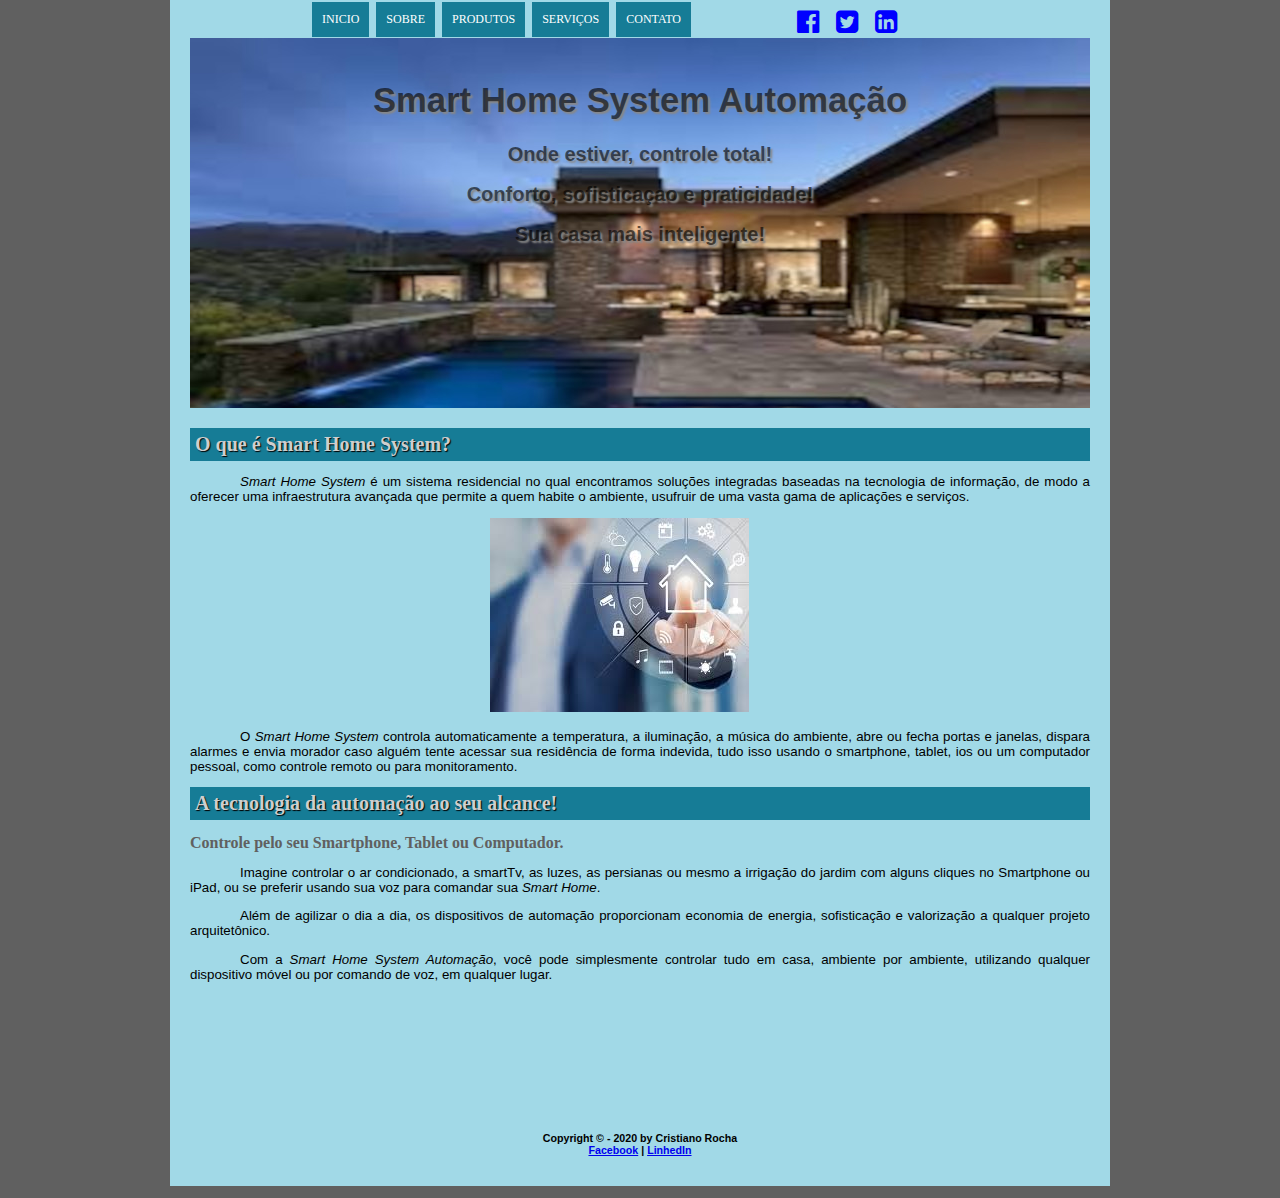
<file: index.html>
<!DOCTYPE html>
<html lang="pt-br">
    <head>
        <meta charset="UTF-8"/>
        <meta name="viewport" content="width= device-width, initial-scale=.3"/>
        <link rel="stylesheet" href="_css/estilo.css"/>
        <link rel="stylesheet" href="https://cdnjs.cloudflare.com/ajax/libs/font-awesome/4.7.0/css/font-awesome.min.css">
    </head>
    <body>
        <div id="interface">
            <header id="cabecalho-inicio">
                <hgroup>
                    <h1>Smart Home System Automação</h1> 

                    <h2>Onde estiver, controle total!</h2>
                    <h2>Conforto, sofisticaçao e praticidade!</h2>
                    <h2>Sua casa mais inteligente!</h2>
                </hgroup>
            
            <nav id="menu">
                <h1>Menu</h1>

                <ul id="link" type="disc">
                    <li><a href="index.html">Inicio</a></li>
                    <li><a href="sobre.html">Sobre</a> </li>
                    <li><a href="produtos.html">Produtos</a> </li>
                    <li><a href="servico.html">Serviços</a> </li>
                    <li><a href="contato.html">Contato</a> </li>
                </ul>
                <ul id="img" type="disc">
                    <li></span><a href="https://facebook.com" target="_blank"><i class="fa fa-facebook-official" style="font-size:26px;color:blue"></i></a></li>
                    <li><a href="https://twitter.com" target="_blank"><i class="fa fa-twitter-square" style="font-size:26px;color:blue"></i></a> </li>
                    <li><a href="https://linkedin.com" target="_blank"><i class="fa fa-linkedin-square" style="font-size:26px;color:blue"></i></a> </li>
                </ul>

            </nav>
            </header>

            <section id="corpo">
                <article>
                <h1>O que é Smart Home System?</h1>

                <p><span class= "smart">Smart Home System</span> é um sistema residencial no qual encontramos soluções integradas baseadas na tecnologia de informação, de modo a oferecer uma infraestrutura avançada que permite a quem habite o ambiente, usufruir de uma vasta gama de aplicações e serviços.</p>

                <span id="foto-sistema"><img src="_imagem/sistema.jpg"></span>

                <p>O <span class= "smart">Smart Home System</span> controla automaticamente a temperatura, a iluminação, a música do ambiente, abre ou fecha portas e janelas, dispara alarmes e envia morador caso alguém tente acessar sua residência de forma indevida, tudo isso usando o smartphone, tablet, ios ou um computador pessoal, como controle remoto ou para monitoramento.</p>

                <h1>A tecnologia da automação ao seu alcance!</h1>

                <h2>Controle pelo seu Smartphone, Tablet ou Computador.</h2>

                <p>Imagine controlar o ar condicionado, a smartTv, as luzes, as persianas ou mesmo a irrigação do jardim com alguns cliques no Smartphone ou iPad, ou se preferir usando sua voz para comandar sua <span class= "smart">Smart Home</span>.</p>
                <p>Além de agilizar o dia a dia, os dispositivos de automação proporcionam economia de energia, sofisticação e valorização a qualquer projeto arquitetônico.</p>
    
                <p>Com a <span class= "smart">Smart Home System Automação</span>, você pode simplesmente controlar tudo em casa, ambiente por ambiente, utilizando qualquer dispositivo móvel ou por comando de voz, em qualquer lugar.</p>
            </article>
            </section>

            <footer id="rodape">
                <h3 class="rodape">Copyright &copy; - 2020 by Cristiano Rocha <br/> <a href="https://www.facebook.com/cristiano.rocha.8802" target="_blank">Facebook</a> | <a href="https://www.linkedin.com/in/cristiano-rocha-a55b0072/" target="_blank">LinhedIn</a> </h3>
            </footer>
    
        </div>
    </body>
</html>
</file>
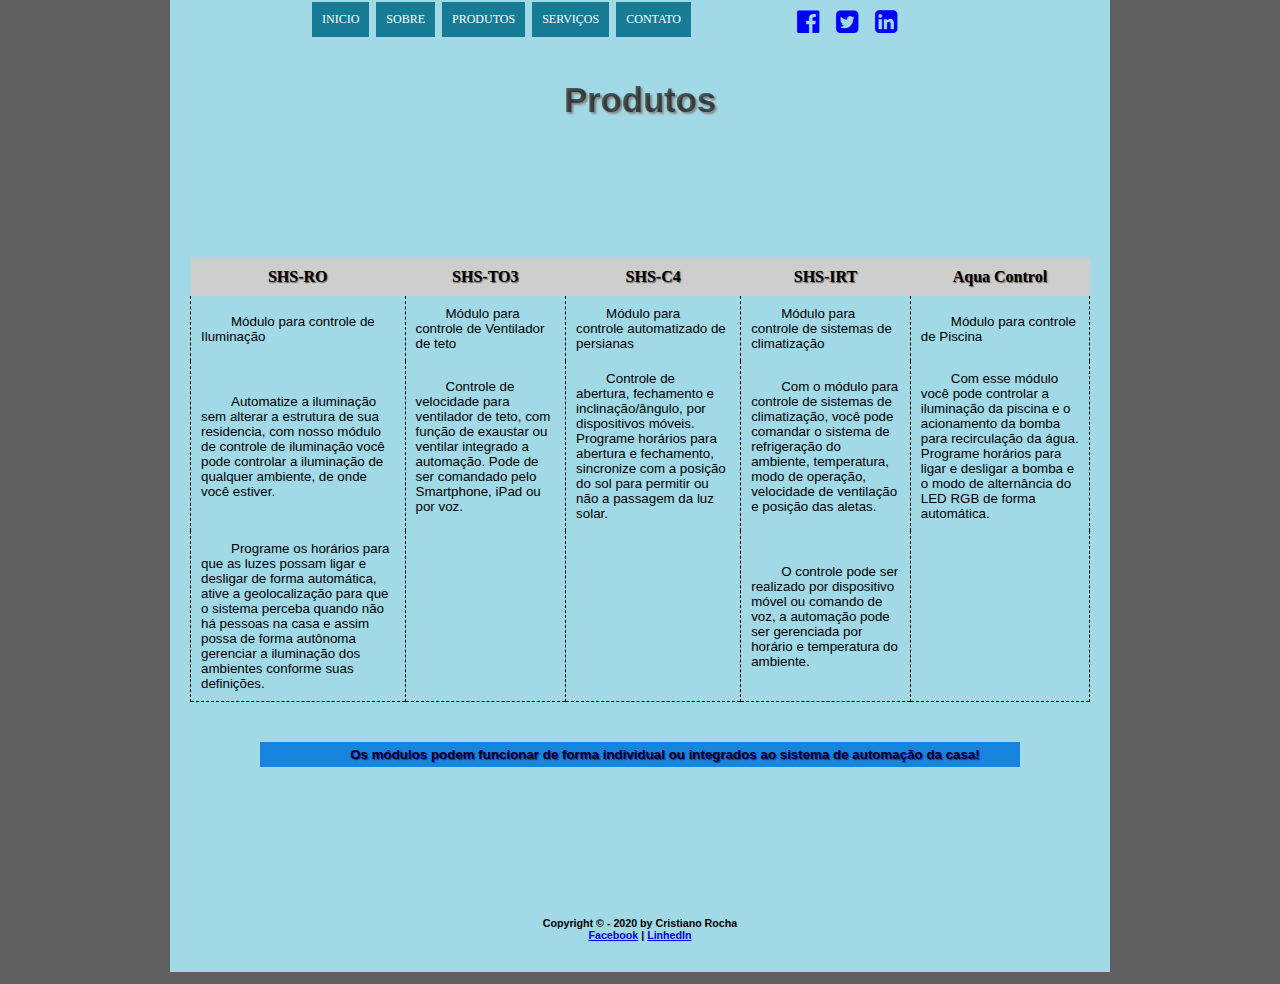
<file: produtos.html>
<!DOCTYPE html>
<html lang="pt-br">
    <head>
        <meta charset="UTF-8"/>
        <meta name="viewport" content="width= device-width, initial-scale=.3"/>
        <link rel="stylesheet" href="_css/estilo.css"/>
        <link rel="stylesheet" href="_css/produto.css"/>
        <link rel="stylesheet" href="https://cdnjs.cloudflare.com/ajax/libs/font-awesome/4.7.0/css/font-awesome.min.css">
    </head>
    <body>
        <div id="interface">
            <header id="cabecalho-sobre">
                <hgroup>
                    <h1>Produtos</h1> 
                </hgroup>

            <nav id="menu">
                <h1>Menu</h1>

                <ul id="link" type="disc">
                    <li><a href="index.html">Inicio</a></li>
                    <li><a href="sobre.html">Sobre</a> </li>
                    <li><a href="produtos.html">Produtos</a> </li>
                    <li><a href="servico.html">Serviços</a> </li>
                    <li><a href="contato.html">Contato</a> </li>
                </ul>
                <ul id="img" type="disc">
                    <li></span><a href="https://facebook.com" target="_blank"><i class="fa fa-facebook-official" style="font-size:26px;color:blue"></i></a></li>
                    <li><a href="https://twitter.com" target="_blank"><i class="fa fa-twitter-square" style="font-size:26px;color:blue"></i></a> </li>
                    <li><a href="https://linkedin.com" target="_blank"><i class="fa fa-linkedin-square" style="font-size:26px;color:blue"></i></a> </li>
                </ul>

            </nav>

            </header>

        <section id="corpo">
<table id="produtos">
<tr><th>SHS-RO</th><th>SHS-TO3</th><th>SHS-C4</th><th>SHS-IRT</th><th>Aqua Control</th></tr>
<tr><td>Módulo para controle de Iluminação</td><td>Módulo para controle de Ventilador de teto</td><td>Módulo para controle automatizado de persianas</td><td>Módulo para controle de sistemas de climatização</td><td>Módulo para controle de Piscina</td></tr>
<tr><td>Automatize a iluminação sem alterar a estrutura de sua residencia, com nosso módulo de controle de iluminação você pode controlar a iluminação de qualquer ambiente, de onde você estiver.</td><td>Controle de velocidade para ventilador de teto, com função de exaustar ou ventilar integrado a automação.
    Pode de ser comandado pelo Smartphone, iPad ou por voz.</td><td>Controle de abertura, fechamento e inclinação/ângulo, por dispositivos móveis.
        Programe horários para abertura e fechamento, sincronize com a posição do sol para permitir ou não a passagem da luz solar.</td><td>Com o módulo para controle de sistemas de climatização, você pode comandar o sistema de refrigeração do ambiente, temperatura, modo de operação, velocidade de ventilação e posição das aletas.</td><td>Com esse módulo você pode controlar a iluminação da piscina e o acionamento da bomba para recirculação da água.
            Programe horários para ligar e desligar a bomba e o modo de alternância do LED RGB de forma automática.</td></tr>
            <tr><td>Programe os horários para que as luzes possam ligar e desligar de forma automática, ative a geolocalização para que o sistema perceba quando não há pessoas na casa e assim possa de forma autônoma gerenciar a iluminação dos ambientes conforme suas definições.</td><td></td><td></td><td>O controle pode ser realizado por dispositivo móvel ou comando de voz, a automação pode ser gerenciada por horário e temperatura do ambiente.</td><td></td></tr>

</table>


<p>Os módulos podem funcionar de forma individual ou integrados ao sistema de automação da casa!</p>

        </section>
        <footer id="rodape">
            <h3 class="rodape">Copyright &copy; - 2020 by Cristiano Rocha <br/> <a href="https://www.facebook.com/cristiano.rocha.8802" target="_blank">Facebook</a> | <a href="https://www.linkedin.com/in/cristiano-rocha-a55b0072/" target="_blank">LinhedIn</a> </h3>
        </footer>
        </div>
    </body>
</html>
</file>
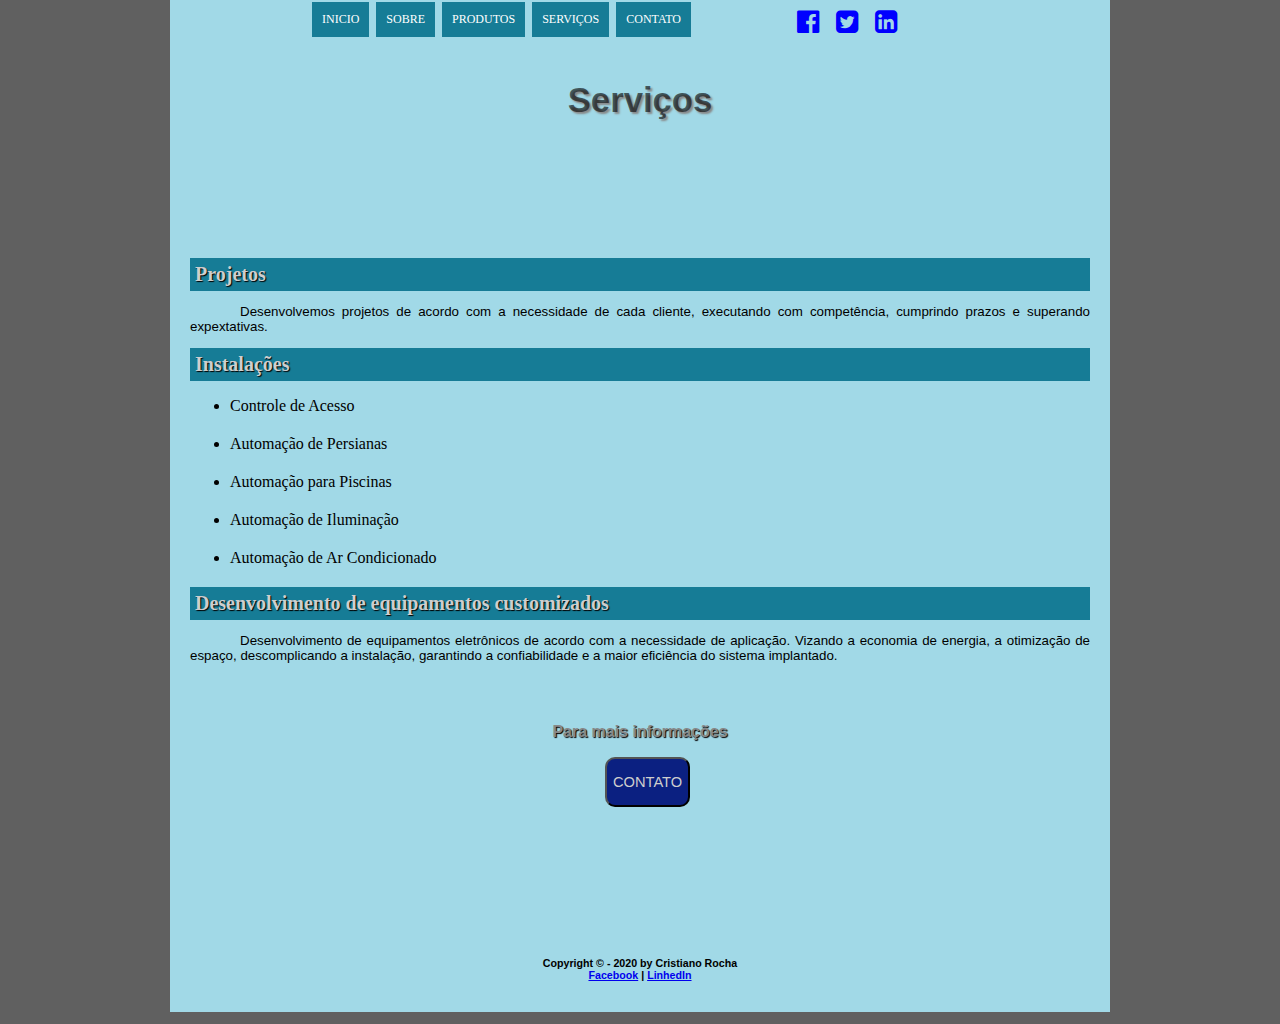
<file: servico.html>
<!DOCTYPE html>
<html lang="pt-br">
    <head>
        <meta charset="UTF-8"/>
        <meta name="viewport" content="width= device-width, initial-scale=.3"/>
        <link rel="stylesheet" href="_css/estilo.css"/>
        <link rel="stylesheet" href="_css/servico.css"/>
        <link rel="stylesheet" href="https://cdnjs.cloudflare.com/ajax/libs/font-awesome/4.7.0/css/font-awesome.min.css">
    </head>
    <body>
        <div id="interface">
            <header id="cabecalho-sobre">
                <hgroup>
                    <h1>Serviços</h1> 
                </hgroup>

            <nav id="menu">
                <h1>Menu</h1>

                <ul id="link" type="disc">
                    <li><a href="index.html">Inicio</a></li>
                    <li><a href="sobre.html">Sobre</a> </li>
                    <li><a href="produtos.html">Produtos</a> </li>
                    <li><a href="servico.html">Serviços</a> </li>
                    <li><a href="contato.html">Contato</a> </li>
                </ul>
                <ul id="img" type="disc">
                    <li></span><a href="https://facebook.com" target="_blank"><i class="fa fa-facebook-official" style="font-size:26px;color:blue"></i></a></li>
                    <li><a href="https://twitter.com" target="_blank"><i class="fa fa-twitter-square" style="font-size:26px;color:blue"></i></a> </li>
                    <li><a href="https://linkedin.com" target="_blank"><i class="fa fa-linkedin-square" style="font-size:26px;color:blue"></i></a> </li>
                </ul>

            </nav>

            </header>

        <section id="corpo">


    <h1>Projetos</h1>

   <p> Desenvolvemos projetos de acordo com a necessidade de cada cliente, executando com competência, cumprindo prazos e superando expextativas.</p>
    
    
    <h1>Instalações</h1>
    <ul type = "disc">
    <li>Controle de Acesso</li>
    <li>Automação de Persianas</li>
    <li>Automação para Piscinas</li>
    <li>Automação de Iluminação</li>
    <li>Automação de Ar Condicionado</li>
    </ul>

    <h1>Desenvolvimento de equipamentos customizados</h1>

    <p>Desenvolvimento de equipamentos eletrônicos de acordo com a necessidade de aplicação.
    Vizando a economia de energia, a otimização de espaço, descomplicando a instalação, garantindo a confiabilidade e a maior eficiência do sistema implantado.</p>

    <h3>Para mais informações</h3>
    <input class="btn" type="button" value="CONTATO" onclick="window.location='contato.html'"/>

        </section>
        <footer id="rodape">
            <h3 class="rodape">Copyright &copy; - 2020 by Cristiano Rocha <br/> <a href="https://www.facebook.com/cristiano.rocha.8802" target="_blank">Facebook</a> | <a href="https://www.linkedin.com/in/cristiano-rocha-a55b0072/" target="_blank">LinhedIn</a> </h3>
        </footer>
        </div>
    </body>
</html>
</file>
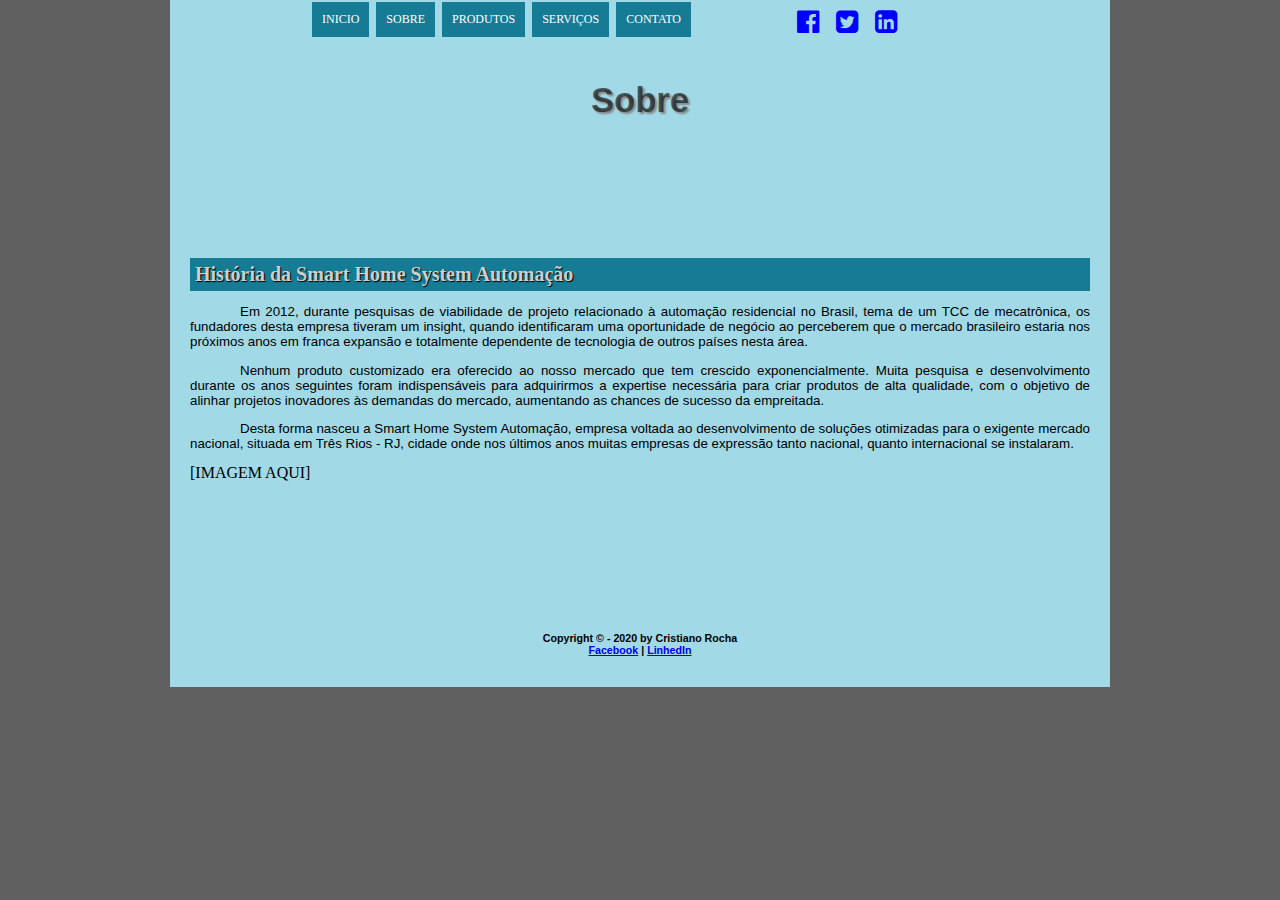
<file: sobre.html>
<!DOCTYPE html>
<html lang="pt-br">
    <head>
        <meta charset="UTF-8"/>
        <meta name="viewport" content="width= device-width, initial-scale=.3"/>
        <link rel="stylesheet" href="_css/estilo.css"/>
        <link rel="stylesheet" href="_css/sobre.css"/>
        <link rel="stylesheet" href="https://cdnjs.cloudflare.com/ajax/libs/font-awesome/4.7.0/css/font-awesome.min.css">
    </head>
    <body>
        <div id="interface">
            <header id="cabecalho-sobre">
                <hgroup>
                    <h1>Sobre</h1> 
                </hgroup>

            <nav id="menu">
                <h1>Menu</h1>

                <ul id="link" type="disc">
                    <li><a href="index.html">Inicio</a></li>
                    <li><a href="sobre.html">Sobre</a> </li>
                    <li><a href="produtos.html">Produtos</a> </li>
                    <li><a href="servico.html">Serviços</a> </li>
                    <li><a href="contato.html">Contato</a> </li>
                </ul>
                <ul id="img" type="disc">
                    <li></span><a href="https://facebook.com" target="_blank"><i class="fa fa-facebook-official" style="font-size:26px;color:blue"></i></a></li>
                    <li><a href="https://twitter.com" target="_blank"><i class="fa fa-twitter-square" style="font-size:26px;color:blue"></i></a> </li>
                    <li><a href="https://linkedin.com" target="_blank"><i class="fa fa-linkedin-square" style="font-size:26px;color:blue"></i></a> </li>
                </ul>

            </nav>

            </header>

        <section id="corpo">

        <h1>História da Smart Home System Automação</h1>

   <p>Em 2012, durante pesquisas de viabilidade de projeto relacionado à automação residencial no Brasil, tema de um TCC de mecatrônica, os fundadores desta empresa tiveram um insight, quando identificaram uma oportunidade de negócio ao perceberem que o mercado brasileiro estaria nos próximos anos em franca expansão e totalmente dependente de tecnologia de outros países nesta área.</p>

   <p> Nenhum produto customizado era oferecido ao nosso mercado que tem crescido exponencialmente.

   Muita pesquisa e desenvolvimento durante os anos seguintes foram indispensáveis para adquirirmos a expertise necessária para criar produtos de alta qualidade, com o objetivo de alinhar projetos inovadores às demandas do mercado, aumentando as chances de sucesso da empreitada.</p>

   <p>Desta forma nasceu a Smart Home System Automação, empresa voltada ao desenvolvimento de soluções otimizadas para o exigente mercado nacional, situada em Três Rios - RJ, cidade onde nos últimos anos muitas empresas de expressão tanto nacional, quanto internacional se instalaram.</p>
    [IMAGEM AQUI]
        </section>
        <footer id="rodape">
            <h3 class="rodape">Copyright &copy; - 2020 by Cristiano Rocha <br/> <a href="https://www.facebook.com/cristiano.rocha.8802" target="_blank">Facebook</a> | <a href="https://www.linkedin.com/in/cristiano-rocha-a55b0072/" target="_blank">LinhedIn</a> </h3>
        </footer>
        </div>
    </body>
</html>
</file>
<file: _css/estilo.css>
@charset "UTF-8";
body{
    background-color: #606060;
    
}
/*Formatação Interface*/
div#interface{
    
    margin: -20px auto 0px auto;
    width: 900px;
    height: auto;
    background-color: #a1d9e7;
    padding: 20px;
}
/*Formatação Cabeçalho*/
header#cabecalho-sobre{
    display: block;
    margin-top: 30px;
    margin-bottom: 20px;
    padding-top: 20px;
    width: 900px;
    height: 180px;  
}
header#cabecalho-inicio{
    display: block;
    margin-top: 30px;
    margin-bottom: 20px;
    padding-top: 20px;
    background-image: url("../_imagem/casa_fundo.jpg");
    width: 900px;
    height: 350px;  
}
header#cabecalho-inicio h1, header#cabecalho-sobre h1{
    text-shadow: 2px 2px 2px #888888;
    font-family: Arial, Helvetica, sans-serif;
    font-size: 26pt;
    text-align: center;
    color: rgba(0,0,0,.6);
}

header#cabecalho-inicio h2{
    text-shadow: 2px 2px 2px #888888;
    font-family: Arial, Helvetica, sans-serif;
    font-size: 15pt;
    text-align: center;
    color: rgba(0,0,0,.6);
}

/*Formatação Menu */
nav#menu{
    display: block;
    font-size: 9pt;
}

nav#menu h1{
    display: none;
}

nav#menu ul#link{
    list-style: none;
    text-transform: uppercase;
    position: absolute;
    top: -12px;
    left: 270px;
}

nav#menu ul#img{
    list-style: none;
    text-transform: uppercase;
    position: absolute;
    top: -10px;
    left: 750px;
}



nav#menu ul#link li{
    display: inline-block;
    background-color: #167c96;
    padding: 10px;
    margin: 2px;
}

nav#menu ul#img li{
    display: inline-block;
    padding: 2px;
    margin: 5px;
}

nav#menu li a{
    text-decoration: none;
    color: white;
}

nav#menu ul#link li:hover{
    background-color: #888888;
}

nav#menu ul#img li:hover{
    background-color: #dfdfdf;
}
/*Formatação Corpo */

section#corpo h1{
    background-color: #167c96;
    color: #cecece;
    padding: 5px;
    font-size: 15pt;
    margin: auto 0px auto 0px;
    text-shadow: 1px 1px 1px black;
}

section#corpo h2{
    color: #606060;
    font-size: 12pt;

}

section#corpo p{
    font-family: Arial, Helvetica, sans-serif;
    font-size: 10pt;
    text-align: justify;
    text-indent: 50px;
}

section#corpo span#foto-sistema{
    display: block;
    position: relative;
    left: 300px;
}

span.smart{
    font-style: italic;
}

/*Formatação Rodapé*/
footer#rodape{
    clear: both;
    margin-top: 150px; 
}

footer#rodape h3{
    font-family: Arial, Helvetica, sans-serif;
    font-weight: bold;
    font-size: 8pt;
    text-align: center;
}
</file>
<file: _css/produto.css>
@charset "UTF-8";

table, th, td{
    border: 1px none black;
    border-collapse: collapse;
    margin: 0px;
    padding: 10px;
}

table{
    width: 100%;
    margin-bottom: 40px;
    border-bottom: 1px dashed;
}

th{
    background-color: #cecece;
    text-shadow: 1px 1px 1px #606060;
}

td{
    text-align: left;
    text-indent: 30px;
    font-family: Arial, Helvetica, sans-serif;
    font-size: 10pt;
    border-right: 1px dashed;
    border-left: 1px dashed;
}

section#corpo p{
    font-family: Arial, Helvetica, sans-serif;
    font-weight: bolder;
    text-shadow: 1px 1px 1px #1723df;
    background-color: #1784dd;
    padding: 5px;
    width: 750px;
    text-align: center;
    margin: auto;
}
</file>
<file: _css/servico.css>
@charset "UTF-8";

section#corpo h3 {
    text-align: center;
    margin-top: 60px;
    font-family: Arial, Helvetica, sans-serif;
    font-size: 12pt;
    color: #888888;
    text-shadow: 1px 1px 1px black;
}

section#corpo ul li{
    margin-bottom: 20px;
}

input.btn{
    width: 85px;
    height: 50px;
    background-color: #0b2081;
    font-size: 11pt;
    font-family: Arial, Helvetica, sans-serif;
    border-radius: 10px;
    color: #cecece;
    margin-left: 415px;
}

input.btn:hover {
    background-color: #0b044d;
    cursor: pointer;
}
</file>
<file: _css/sobre.css>
@charset "UTF-8";
</file>
